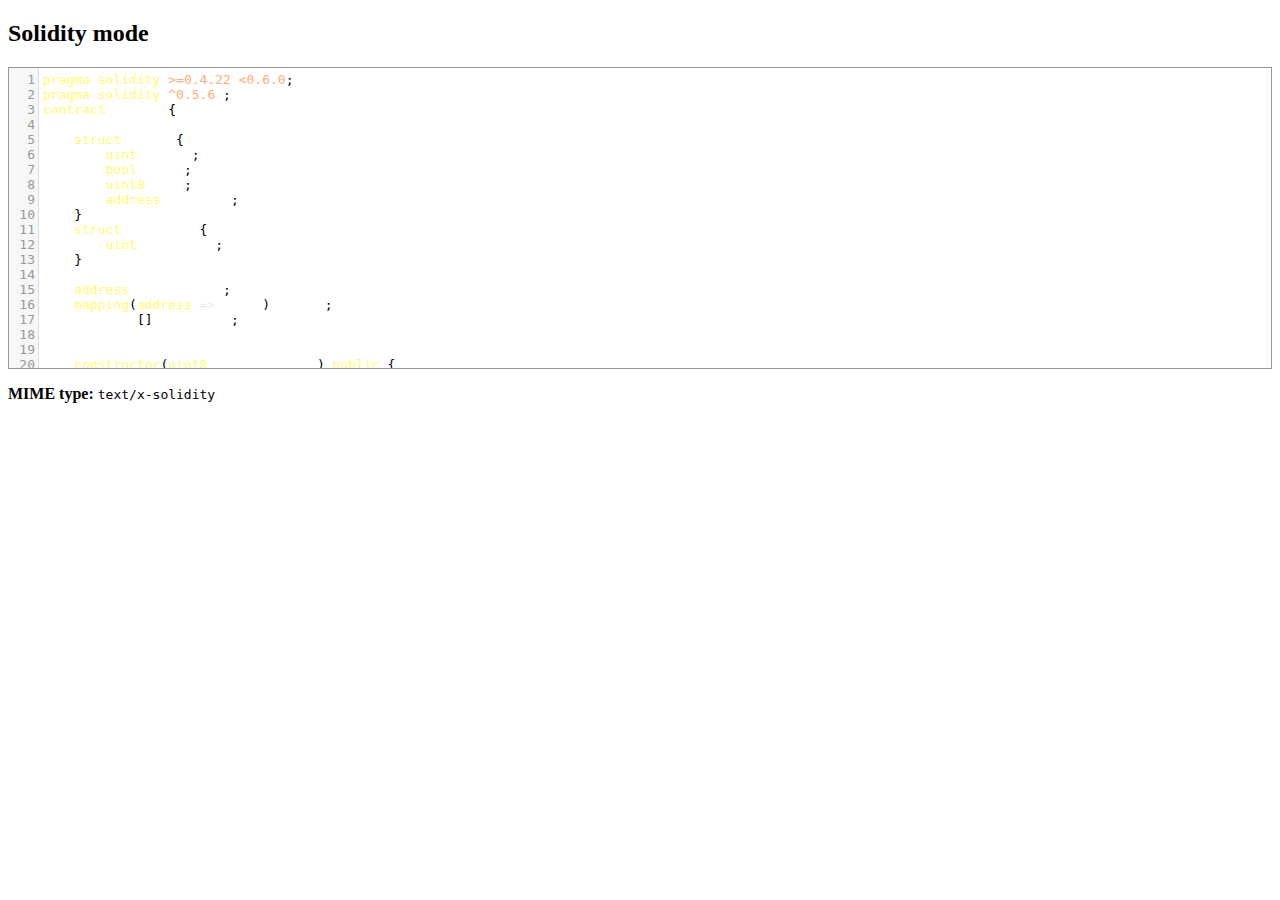
<file: codemirror-solidity/index.html>
<!doctype html>

<title>CodeMirror: Solidity mode</title>
<meta charset="utf-8" />

<link rel="stylesheet" href="./codemirror.css">
<link rel="stylesheet" href="./solidity.css">
<script src="./solidity.js"></script>
<!-- <script src="./node_modules/codemirror/addon/edit/matchbrackets.js"></script> -->

<style>
  .CodeMirror {
    border: 1px solid #999
  }
</style>


<article>
  <h2>Solidity mode</h2>
  <form><textarea id="code" name="code">
pragma solidity &gt;=0.4.22 &lt;0.6.0;
pragma solidity ^0.5.6 ;
contract Ballot {

    struct Voter {
        uint weight;
        bool voted;
        uint8 vote;
        address delegate;
    }
    struct Proposal {
        uint voteCount;
    }

    address chairperson;
    mapping(address => Voter) voters;
    Proposal[] proposals;

    /// Create a new ballot with $(_numProposals) different proposals.
    constructor(uint8 _numProposals) public {
        chairperson = msg.sender;
        voters[chairperson].weight = 1;
        proposals.length = _numProposals;
    }

    /// Give $(toVoter) the right to vote on this ballot.
    /// May only be called by $(chairperson).
    function giveRightToVote(address toVoter) public {
        if (msg.sender != chairperson || voters[toVoter].voted) return;
        voters[toVoter].weight = 1;
    }

    /// Delegate your vote to the voter $(to).
    function delegate(address to) public {
        Voter storage sender = voters[msg.sender]; // assigns reference
        if (sender.voted) return;
        while (voters[to].delegate != address(0) && voters[to].delegate != msg.sender)
            to = voters[to].delegate;
        if (to == msg.sender) return;
        sender.voted = true;
        sender.delegate = to;
        Voter storage delegateTo = voters[to];
        if (delegateTo.voted)
            proposals[delegateTo.vote].voteCount += sender.weight;
        else
            delegateTo.weight += sender.weight;
    }

    /// Give a single vote to proposal $(toProposal).
    function vote(uint8 toProposal) public {
        Voter storage sender = voters[msg.sender];
        if (sender.voted || toProposal >= proposals.length) return;
        sender.voted = true;
        sender.vote = toProposal;
        proposals[toProposal].voteCount += sender.weight;
    }

    function winningProposal() public view returns (uint8 _winningProposal) {
        uint256 winningVoteCount = 0;
        for (uint8 prop = 0; prop &lt; proposals.length; prop++) 
            if (proposals[prop].voteCount> winningVoteCount) {
                winningVoteCount = proposals[prop].voteCount;
                _winningProposal = prop;
            }
      }
  }

</textarea></form>

  <script>
    var editor = CodeMirror.fromTextArea(document.getElementById("code"), {
      theme: "solidity",
      matchBrackets: true,
      indentUnit: 4,
      lineNumbers: true,
      tabSize: 8,
      indentWithTabs: true,
      mode: "text/x-solidity"
    });
  </script>

  <p><strong>MIME type:</strong> <code>text/x-solidity</code></p>
</article>
</file>
<file: codemirror-solidity/codemirror.css>
/* BASICS */

.CodeMirror {
  /* Set height, width, borders, and global font properties here */
  font-family: monospace;
  height: 300px;
  color: black;
  direction: ltr;
}

/* PADDING */

.CodeMirror-lines {
  padding: 4px 0; /* Vertical padding around content */
}
.CodeMirror pre {
  padding: 0 4px; /* Horizontal padding of content */
}

.CodeMirror-scrollbar-filler, .CodeMirror-gutter-filler {
  background-color: white; /* The little square between H and V scrollbars */
}

/* GUTTER */

.CodeMirror-gutters {
  border-right: 1px solid #ddd;
  background-color: #f7f7f7;
  white-space: nowrap;
}
.CodeMirror-linenumbers {}
.CodeMirror-linenumber {
  padding: 0 3px 0 5px;
  min-width: 20px;
  text-align: right;
  color: #999;
  white-space: nowrap;
}

.CodeMirror-guttermarker { color: black; }
.CodeMirror-guttermarker-subtle { color: #999; }

/* CURSOR */

.CodeMirror-cursor {
  border-left: 1px solid black;
  border-right: none;
  width: 0;
}
/* Shown when moving in bi-directional text */
.CodeMirror div.CodeMirror-secondarycursor {
  border-left: 1px solid silver;
}
.cm-fat-cursor .CodeMirror-cursor {
  width: auto;
  border: 0 !important;
  background: #7e7;
}
.cm-fat-cursor div.CodeMirror-cursors {
  z-index: 1;
}
.cm-fat-cursor-mark {
  background-color: rgba(20, 255, 20, 0.5);
  -webkit-animation: blink 1.06s steps(1) infinite;
  -moz-animation: blink 1.06s steps(1) infinite;
  animation: blink 1.06s steps(1) infinite;
}
.cm-animate-fat-cursor {
  width: auto;
  border: 0;
  -webkit-animation: blink 1.06s steps(1) infinite;
  -moz-animation: blink 1.06s steps(1) infinite;
  animation: blink 1.06s steps(1) infinite;
  background-color: #7e7;
}
@-moz-keyframes blink {
  0% {}
  50% { background-color: transparent; }
  100% {}
}
@-webkit-keyframes blink {
  0% {}
  50% { background-color: transparent; }
  100% {}
}
@keyframes blink {
  0% {}
  50% { background-color: transparent; }
  100% {}
}

/* Can style cursor different in overwrite (non-insert) mode */
.CodeMirror-overwrite .CodeMirror-cursor {}

.cm-tab { display: inline-block; text-decoration: inherit; }

.CodeMirror-rulers {
  position: absolute;
  left: 0; right: 0; top: -50px; bottom: -20px;
  overflow: hidden;
}
.CodeMirror-ruler {
  border-left: 1px solid #ccc;
  top: 0; bottom: 0;
  position: absolute;
}

/* DEFAULT THEME */

.cm-s-default .cm-header {color: blue;}
.cm-s-default .cm-quote {color: #090;}
.cm-negative {color: #d44;}
.cm-positive {color: #292;}
.cm-header, .cm-strong {font-weight: bold;}
.cm-em {font-style: italic;}
.cm-link {text-decoration: underline;}
.cm-strikethrough {text-decoration: line-through;}

.cm-s-default .cm-keyword {color: #708;}
.cm-s-default .cm-atom {color: #219;}
.cm-s-default .cm-number {color: #164;}
.cm-s-default .cm-def {color: #00f;}
.cm-s-default .cm-variable,
.cm-s-default .cm-punctuation,
.cm-s-default .cm-property,
.cm-s-default .cm-operator {}
.cm-s-default .cm-variable-2 {color: #05a;}
.cm-s-default .cm-variable-3, .cm-s-default .cm-type {color: #085;}
.cm-s-default .cm-comment {color: #a50;}
.cm-s-default .cm-string {color: #a11;}
.cm-s-default .cm-string-2 {color: #f50;}
.cm-s-default .cm-meta {color: #555;}
.cm-s-default .cm-qualifier {color: #555;}
.cm-s-default .cm-builtin {color: #30a;}
.cm-s-default .cm-bracket {color: #997;}
.cm-s-default .cm-tag {color: #170;}
.cm-s-default .cm-attribute {color: #00c;}
.cm-s-default .cm-hr {color: #999;}
.cm-s-default .cm-link {color: #00c;}

.cm-s-default .cm-error {color: #f00;}
.cm-invalidchar {color: #f00;}

.CodeMirror-composing { border-bottom: 2px solid; }

/* Default styles for common addons */

div.CodeMirror span.CodeMirror-matchingbracket {color: #0b0;}
div.CodeMirror span.CodeMirror-nonmatchingbracket {color: #a22;}
.CodeMirror-matchingtag { background: rgba(255, 150, 0, .3); }
.CodeMirror-activeline-background {background: #e8f2ff;}

/* STOP */

/* The rest of this file contains styles related to the mechanics of
   the editor. You probably shouldn't touch them. */

.CodeMirror {
  position: relative;
  overflow: hidden;
  background: white;
}

.CodeMirror-scroll {
  overflow: scroll !important; /* Things will break if this is overridden */
  /* 30px is the magic margin used to hide the element's real scrollbars */
  /* See overflow: hidden in .CodeMirror */
  margin-bottom: -30px; margin-right: -30px;
  padding-bottom: 30px;
  height: 100%;
  outline: none; /* Prevent dragging from highlighting the element */
  position: relative;
}
.CodeMirror-sizer {
  position: relative;
  border-right: 30px solid transparent;
}

/* The fake, visible scrollbars. Used to force redraw during scrolling
   before actual scrolling happens, thus preventing shaking and
   flickering artifacts. */
.CodeMirror-vscrollbar, .CodeMirror-hscrollbar, .CodeMirror-scrollbar-filler, .CodeMirror-gutter-filler {
  position: absolute;
  z-index: 6;
  display: none;
}
.CodeMirror-vscrollbar {
  right: 0; top: 0;
  overflow-x: hidden;
  overflow-y: scroll;
}
.CodeMirror-hscrollbar {
  bottom: 0; left: 0;
  overflow-y: hidden;
  overflow-x: scroll;
}
.CodeMirror-scrollbar-filler {
  right: 0; bottom: 0;
}
.CodeMirror-gutter-filler {
  left: 0; bottom: 0;
}

.CodeMirror-gutters {
  position: absolute; left: 0; top: 0;
  min-height: 100%;
  z-index: 3;
}
.CodeMirror-gutter {
  white-space: normal;
  height: 100%;
  display: inline-block;
  vertical-align: top;
  margin-bottom: -30px;
}
.CodeMirror-gutter-wrapper {
  position: absolute;
  z-index: 4;
  background: none !important;
  border: none !important;
}
.CodeMirror-gutter-background {
  position: absolute;
  top: 0; bottom: 0;
  z-index: 4;
}
.CodeMirror-gutter-elt {
  position: absolute;
  cursor: default;
  z-index: 4;
}
.CodeMirror-gutter-wrapper ::selection { background-color: transparent }
.CodeMirror-gutter-wrapper ::-moz-selection { background-color: transparent }

.CodeMirror-lines {
  cursor: text;
  min-height: 1px; /* prevents collapsing before first draw */
}
.CodeMirror pre {
  /* Reset some styles that the rest of the page might have set */
  -moz-border-radius: 0; -webkit-border-radius: 0; border-radius: 0;
  border-width: 0;
  background: transparent;
  font-family: inherit;
  font-size: inherit;
  margin: 0;
  white-space: pre;
  word-wrap: normal;
  line-height: inherit;
  color: inherit;
  z-index: 2;
  position: relative;
  overflow: visible;
  -webkit-tap-highlight-color: transparent;
  -webkit-font-variant-ligatures: contextual;
  font-variant-ligatures: contextual;
}
.CodeMirror-wrap pre {
  word-wrap: break-word;
  white-space: pre-wrap;
  word-break: normal;
}

.CodeMirror-linebackground {
  position: absolute;
  left: 0; right: 0; top: 0; bottom: 0;
  z-index: 0;
}

.CodeMirror-linewidget {
  position: relative;
  z-index: 2;
  padding: 0.1px; /* Force widget margins to stay inside of the container */
}

.CodeMirror-widget {}

.CodeMirror-rtl pre { direction: rtl; }

.CodeMirror-code {
  outline: none;
}

/* Force content-box sizing for the elements where we expect it */
.CodeMirror-scroll,
.CodeMirror-sizer,
.CodeMirror-gutter,
.CodeMirror-gutters,
.CodeMirror-linenumber {
  -moz-box-sizing: content-box;
  box-sizing: content-box;
}

.CodeMirror-measure {
  position: absolute;
  width: 100%;
  height: 0;
  overflow: hidden;
  visibility: hidden;
}

.CodeMirror-cursor {
  position: absolute;
  pointer-events: none;
}
.CodeMirror-measure pre { position: static; }

div.CodeMirror-cursors {
  visibility: hidden;
  position: relative;
  z-index: 3;
}
div.CodeMirror-dragcursors {
  visibility: visible;
}

.CodeMirror-focused div.CodeMirror-cursors {
  visibility: visible;
}

.CodeMirror-selected { background: #d9d9d9; }
.CodeMirror-focused .CodeMirror-selected { background: #d7d4f0; }
.CodeMirror-crosshair { cursor: crosshair; }
.CodeMirror-line::selection, .CodeMirror-line > span::selection, .CodeMirror-line > span > span::selection { background: #d7d4f0; }
.CodeMirror-line::-moz-selection, .CodeMirror-line > span::-moz-selection, .CodeMirror-line > span > span::-moz-selection { background: #d7d4f0; }

.cm-searching {
  background-color: #ffa;
  background-color: rgba(255, 255, 0, .4);
}

/* Used to force a border model for a node */
.cm-force-border { padding-right: .1px; }

@media print {
  /* Hide the cursor when printing */
  .CodeMirror div.CodeMirror-cursors {
    visibility: hidden;
  }
}

/* See issue #2901 */
.cm-tab-wrap-hack:after { content: ''; }

/* Help users use markselection to safely style text background */
span.CodeMirror-selectedtext { background: none; }
</file>
<file: codemirror-solidity/solidity.css>
.cm-s-solidity span.cm-string { color: rgb(236, 236, 236); }
.cm-s-solidity span.cm-comment { color:#ffae79!important;  font-style: italic; line-height: 1em; }
.cm-s-solidity span.cm-meta { color: rgb(238, 237, 237); font-style: italic; line-height: 1em; }
.cm-s-solidity span.cm-variable { color: #fff; }
.cm-s-solidity span.cm-variable-2, .cm-s-solidity span.cm-mathematicalAndCryptographic  { color: #ffae79!important; }
.cm-s-solidity span.cm-version { color: #ffae79!important; }
.cm-s-solidity span.cm-functionName,.cm-s-solidity span.cm-number,.cm-s-solidity span.cm-etherUnit  { color: #219; }
.cm-s-solidity span.cm-parameterValue { color: #ffae79!important;}
.cm-s-solidity span.cm-contractRelated { color:#ffae79!important;}
.cm-s-solidity span.cm-qualifier, .cm-s-solidity span.cm-addressFunction{ color: rgb(241, 241, 241); }
.cm-s-solidity span.cm-keyword { color: #fffb73!important;}
.cm-s-solidity span.cm-builtin , .cm-s-solidity span.cm-docReserve  { color: #30a; }
.cm-s-solidity span.cm-abi , .cm-s-solidity span.cm-doc { color: rgb(255, 255, 255) }
.cm-s-solidity span.cm-link { color: #762; }
.cm-s-solidity span.cm-error { background-color: #fdd; }
.cm-s-solidity span.cm-atom,.cm-s-solidity span.cm-operator, .cm-s-solidity span.cm-errorHandling { color: rgb(235, 235, 235); }

.cm-s-solidity .CodeMirror-activeline-background { background: #ffffff; }
.cm-s-solidity .CodeMirror-matchingbracket { outline:1px solid rgb(219, 214, 214); color:rgb(218, 214, 214) !important; }
</file>
